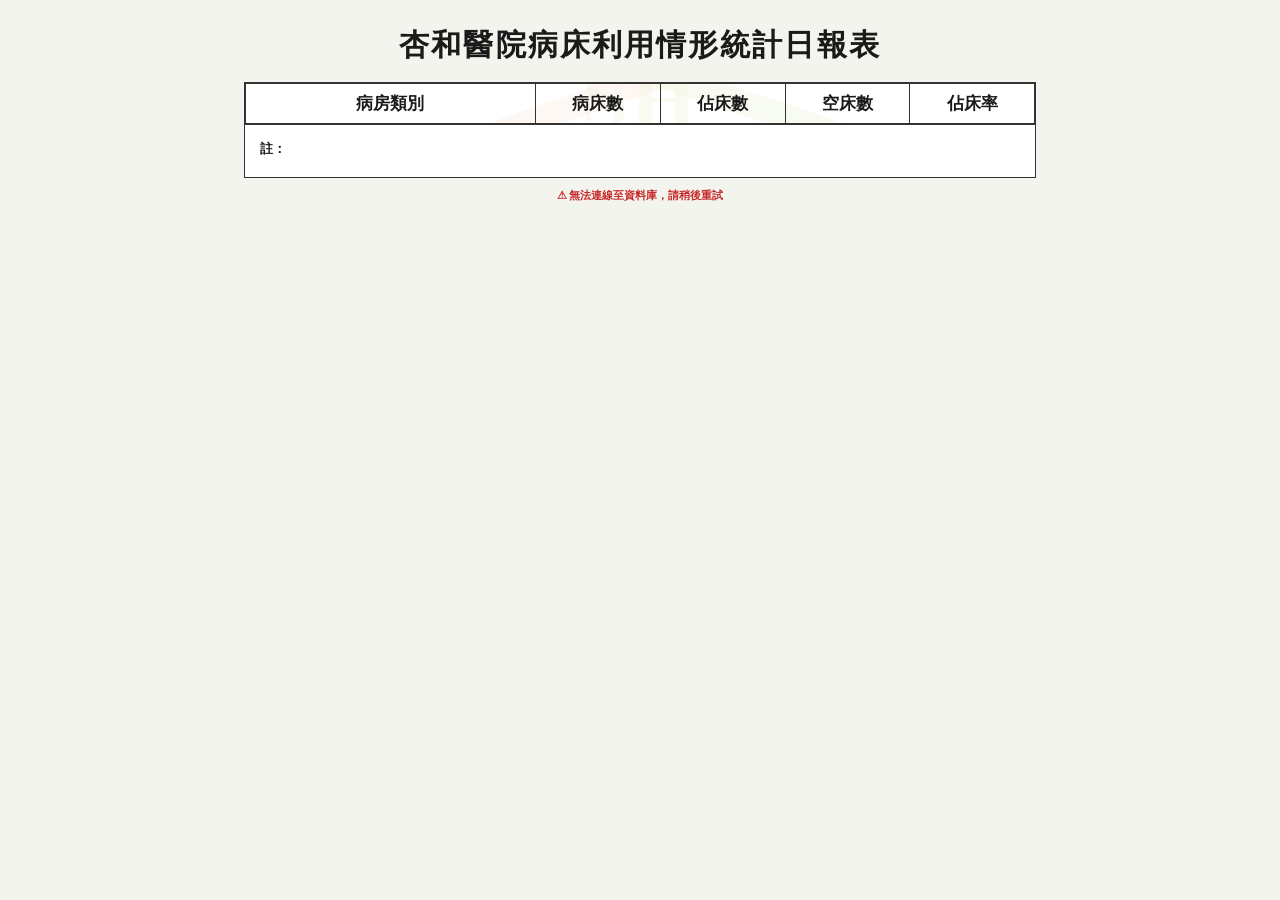
<file: index.html>
<!DOCTYPE html>
<html lang="zh-Hant">
<head>
  <meta charset="UTF-8" />
  <meta name="viewport" content="width=device-width, initial-scale=1.0" />
  <title>杏和醫院病床利用情形統計日報表</title>
  <link rel="stylesheet" href="style.css" />
</head>
<body>
  <div class="report-wrap">
    <h1 class="report-title" id="title">杏和醫院病床利用情形統計日報表</h1>

    <div class="report-card">
      <div class="sh-mark">SH</div>
      <table class="report">
        <thead>
          <tr>
            <th class="name">病房類別</th>
            <th>病床數</th>
            <th>佔床數</th>
            <th>空床數</th>
            <th>佔床率</th>
          </tr>
        </thead>
        <tbody id="tbody"></tbody>
      </table>
    </div>

    <div class="notes">
      <div class="notes-title">註：</div>
      <ol id="notes"></ol>
    </div>

    <div class="updated" id="updated"></div>
    <div class="conn-warn" id="warn">⚠ 無法連線至資料庫，請稍後重試</div>
  </div>

  <script src="config.js"></script>
  <script src="app.js"></script>
</body>
</html>
</file>
<file: style.css>
:root {
  --ink: #1a1a1a;
  --line: #333;
  --leaf-green: #d9e8b0;
  --leaf-orange: #f6d5c0;
  --accent: #2e7d32;
}

* { box-sizing: border-box; }

body {
  margin: 0;
  font-family: "DFKai-SB", "標楷體", "BiauKai", "KaiTi", "Noto Serif TC", serif;
  color: var(--ink);
  background: #f4f4ef;
}

.report-wrap {
  max-width: 1180px;
  margin: 0 auto;
  padding: 28px 24px 40px;
  position: relative;
  zoom: 0.7;
}

.report-title {
  text-align: center;
  font-size: clamp(26px, 3.4vw, 46px);
  font-weight: 700;
  letter-spacing: 3px;
  margin: 8px 0 22px;
}

.report-card {
  position: relative;
  background: #fff;
  border: 2px solid var(--line);
  overflow: hidden;
}

.report-card::before,
.report-card::after {
  content: "";
  position: absolute;
  width: 46%;
  height: 60%;
  top: 18%;
  border-radius: 60% 40% 55% 45% / 55% 55% 45% 45%;
  z-index: 0;
  opacity: 0.55;
  pointer-events: none;
}
.report-card::before { left: 20%; background: var(--leaf-orange); transform: rotate(-18deg); }
.report-card::after  { left: 40%; background: var(--leaf-green);  transform: rotate(18deg); }
.report-card .sh-mark {
  position: absolute;
  top: 42%; left: 50%;
  transform: translate(-50%, -50%);
  font-size: 120px; font-weight: 800; color: #cfcf8f;
  opacity: 0.35; z-index: 0; letter-spacing: 4px; pointer-events: none;
}

table.report {
  position: relative;
  z-index: 1;
  width: 100%;
  border-collapse: collapse;
  font-size: clamp(16px, 1.8vw, 26px);
}
table.report th, table.report td {
  border: 1.5px solid var(--line);
  padding: 12px 8px;
  text-align: center;
  white-space: nowrap;
}
table.report thead th {
  background: rgba(255,255,255,0.7);
  font-size: 1.05em;
  font-weight: 700;
}
table.report td.name, table.report th.name { min-width: 210px; }
tr.row-total td, tr.row-insurance td { font-weight: 700; }
tr.row-total td { background: rgba(217,232,176,0.35); }
tr.row-insurance td { background: rgba(246,213,192,0.30); }
tr.row-ratio td {
  font-weight: 700;
  font-size: 1.1em;
  background: rgba(255,255,255,0.6);
}
.rate-hot { color: #c62828; }

.notes {
  position: relative; z-index: 1;
  background: #fff;
  border: 2px solid var(--line);
  border-top: none;
  padding: 18px 22px;
  font-size: clamp(14px, 1.4vw, 20px);
  line-height: 1.9;
}
.notes .notes-title { font-weight: 700; margin-bottom: 4px; }
.notes ol { margin: 0; padding-left: 1.6em; }

.updated {
  text-align: right;
  margin-top: 14px;
  font-size: clamp(14px, 1.4vw, 20px);
  font-weight: 700;
}
.conn-warn {
  text-align: center; color: #c62828; margin-top: 8px; font-weight: 700;
  display: none;
}

.admin-wrap {
  max-width: 1000px; margin: 0 auto; padding: 24px 20px 60px;
  font-family: "Noto Sans TC", "Microsoft JhengHei", system-ui, sans-serif;
}
.admin-wrap h1 { font-size: 24px; margin: 0 0 4px; }
.admin-wrap .sub { color: #666; margin: 0 0 20px; font-size: 14px; }
.topbar { display: flex; gap: 12px; align-items: center; margin-bottom: 18px; flex-wrap: wrap; }
.btn { border: none; border-radius: 8px; padding: 10px 18px; font-size: 15px; cursor: pointer; font-weight: 600; }
.btn-primary { background: var(--accent); color: #fff; }
.btn-primary:hover { background: #276b2b; }
.btn-ghost { background: #eee; color: #333; }
.btn-danger { background: #ffe3e3; color: #c62828; }
.btn-sm { padding: 6px 12px; font-size: 13px; }
a.link { color: var(--accent); text-decoration: none; font-weight: 600; }
table.admin { width: 100%; border-collapse: collapse; background: #fff; }
table.admin th, table.admin td { border: 1px solid #ddd; padding: 8px; text-align: center; }
table.admin thead th { background: #f0f4ec; font-size: 14px; }
table.admin input[type="text"] { width: 100%; min-width: 120px; }
table.admin input[type="number"] { width: 80px; text-align: center; }
table.admin input { padding: 7px 8px; border: 1px solid #ccc; border-radius: 6px; font-size: 15px; }
.calc { color: #2e7d32; font-weight: 700; }
.calc.hot { color: #c62828; }
.notes-editor { margin-top: 22px; }
.notes-editor h2 { font-size: 18px; }
.notes-editor .note-row { display: flex; gap: 8px; margin-bottom: 8px; }
.notes-editor textarea { flex: 1; padding: 8px; border: 1px solid #ccc; border-radius: 6px; font-size: 15px; font-family: inherit; resize: vertical; min-height: 44px; }
.summary-box { margin-top: 22px; background: #f0f4ec; border: 1px solid #cdd9c0; border-radius: 10px; padding: 14px 18px; font-size: 15px; line-height: 1.9; }
.toast { position: fixed; bottom: 24px; left: 50%; transform: translateX(-50%); background: #333; color: #fff; padding: 12px 22px; border-radius: 30px; font-size: 15px; opacity: 0; transition: opacity .25s; pointer-events: none; z-index: 50; }
.toast.show { opacity: 1; }
.toast.err { background: #c62828; }

.gate { max-width: 360px; margin: 12vh auto 0; background: #fff; border: 1px solid #ddd; border-radius: 14px; padding: 28px 26px; text-align: center; font-family: "Noto Sans TC", "Microsoft JhengHei", system-ui, sans-serif; box-shadow: 0 8px 30px rgba(0,0,0,.06); }
.gate h1 { font-size: 20px; margin: 0 0 6px; }
.gate p { color: #666; font-size: 13px; margin: 0 0 18px; }
.gate input { width: 100%; padding: 11px 12px; border: 1px solid #ccc; border-radius: 8px; font-size: 16px; margin-bottom: 12px; }
.gate .err-msg { color: #c62828; font-size: 13px; min-height: 18px; margin-bottom: 8px; }
.hidden { display: none !important; }
</file>
